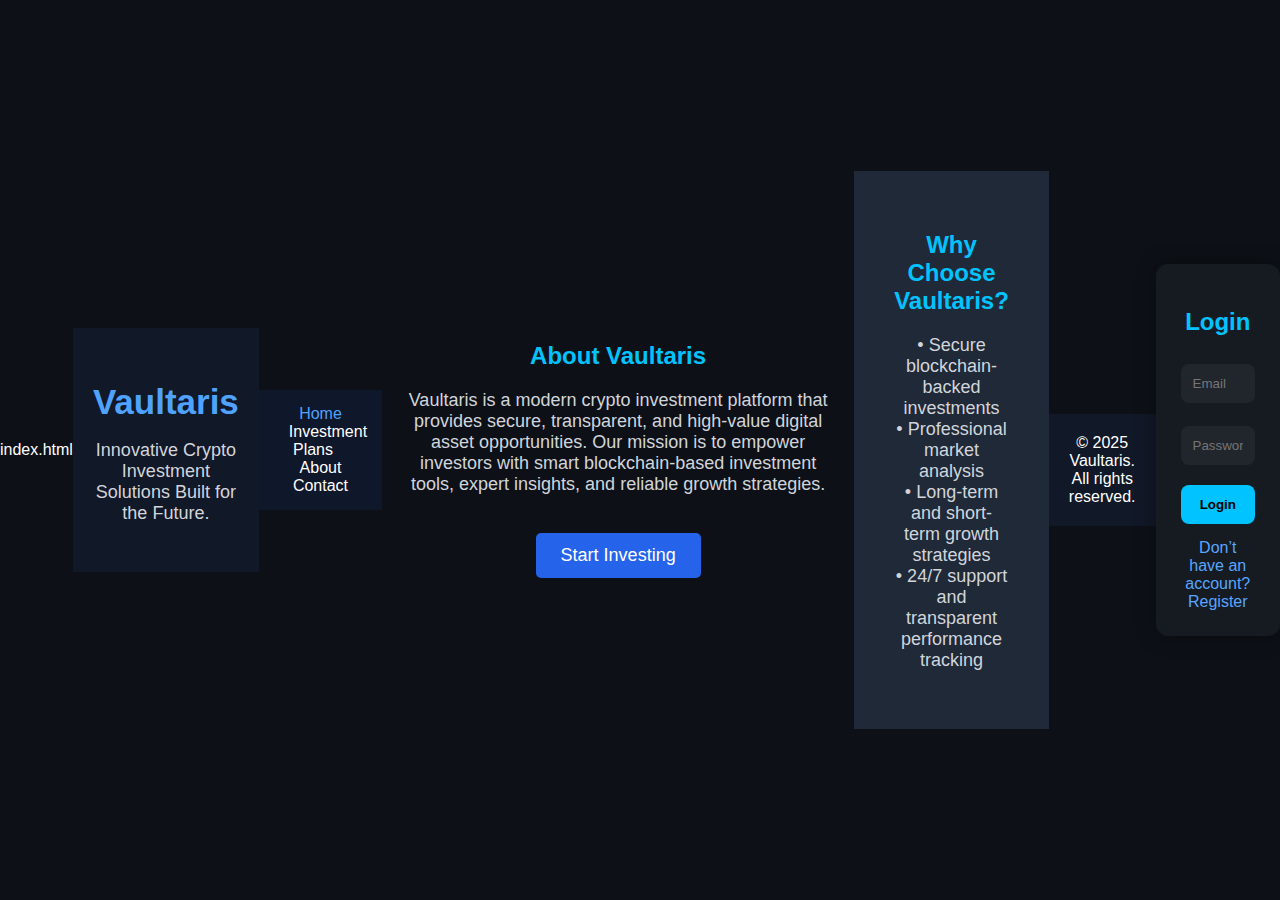
<file: index.html>
index.html<!DOCTYPE html>
<html lang="en">
<head>
    <meta charset="UTF-8">
    <meta name="viewport" content="width=device-width, initial-scale=1.0">
    <title>Vaultaris | Crypto Investment Company</title>
    <style>
        body {
            font-family: Arial, sans-serif;
            background: #0d1117;
            color: #ffffff;
            margin: 0;
            padding: 0;
            text-align: center;
        }
        header {
            background: #111827;
            padding: 30px 20px;
        }
        h1 {
            font-size: 35px;
            margin-bottom: 10px;
            color: #4fa3ff;
        }
        p {
            font-size: 18px;
            color: #d1d5db;
        }
        .section {
            padding: 40px 20px;
        }
        .btn {
            display: inline-block;
            padding: 12px 25px;
            background: #2563eb;
            color: #fff;
            border-radius: 5px;
            text-decoration: none;
            font-size: 18px;
            margin-top: 20px;
        }
        footer {
            padding: 20px;
            background: #111827;
            color: #9ca3af;
            margin-top: 40px;
        }
    </style>
</head>
<body>

<header>
    <h1>Vaultaris</h1>
    <p>Innovative Crypto Investment Solutions Built for the Future.</p>
</header>
    <nav style="background:#0f172a; padding:15px;">
    <a href="index.html" style="color:#4fa3ff; margin:0 15px; text-decoration:none;">Home</a>
    <a href="plans.html" style="color:#ffffff; margin:0 15px; text-decoration:none;">Investment Plans</a>
    <a href="#about" style="color:#ffffff; margin:0 15px; text-decoration:none;">About</a>
    <a href="#contact" style="color:#ffffff; margin:0 15px; text-decoration:none;">Contact</a>
</nav>

<div class="section">
    <h2>About Vaultaris</h2>
    <p>Vaultaris is a modern crypto investment platform that provides secure, transparent, 
    and high-value digital asset opportunities. Our mission is to empower investors with 
    smart blockchain-based investment tools, expert insights, and reliable growth strategies.</p>
    <a href="plans.html" class="btn">Start Investing</a>
</div>

<section class="section" style="background:#1f2937; padding:40px;">
    <h2>Why Choose Vaultaris?</h2>
    <p>
        • Secure blockchain-backed investments<br>
        • Professional market analysis<br>
        • Long-term and short-term growth strategies<br>
        • 24/7 support and transparent performance tracking
    </p>
</section>

<footer style="text-align:center; padding:20px; background:#111827; color:#ffffff;">
    © 2025 Vaultaris. All rights reserved.
</footer>
    </p>
</div>



</body>
</html>
<!DOCTYPE html>
<html lang="en">
<head>
    <meta charset="UTF-8">
    <meta name="viewport" content="width=device-width, initial-scale=1.0">
    <title>Vaultaris | Login & Register</title>

    <style>
        body {
            margin: 0;
            padding: 0;
            background: #0d1117;
            font-family: Arial, sans-serif;
            color: #fff;
            display: flex;
            justify-content: center;
            align-items: center;
            height: 100vh;
        }

        .container {
            background: #161b22;
            padding: 25px;
            width: 350px;
            border-radius: 12px;
            box-shadow: 0 0 20px rgba(0,0,0,0.4);
        }

        h2 {
            text-align: center;
            margin-bottom: 20px;
            color: #00c3ff;
        }

        input {
            width: 100%;
            padding: 12px;
            border: none;
            outline: none;
            border-radius: 8px;
            margin: 8px 0 15px 0;
            background: #21262d;
            color: white;
        }

        button {
            width: 100%;
            padding: 12px;
            background: #00c3ff;
            border: none;
            border-radius: 8px;
            color: #000;
            cursor: pointer;
            font-weight: bold;
            margin-top: 5px;
        }

        button:hover {
            background: #08e0ff;
        }

        .toggle {
            text-align: center;
            margin-top: 15px;
            cursor: pointer;
            color: #58a6ff;
        }

        .toggle:hover {
            text-decoration: underline;
        }
    </style>
</head>
<body>

    <div class="container">

        <!-- Login Form -->
        <div id="loginForm">
            <h2>Login</h2>
            <input type="email" placeholder="Email">
            <input type="password" placeholder="Password">
            <button>Login</button>

            <div class="toggle" onclick="showRegister()">Don’t have an account? Register</div>
        </div>

        <!-- Registration Form -->
        <div id="registerForm" style="display:none;">
            <h2>Create Account</h2>
            <input type="text" placeholder="Full Name">
            <input type="email" placeholder="Email">
            <input type="password" placeholder="Password">
            <button>Register</button>

            <div class="toggle" onclick="showLogin()">Already have an account? Login</div>
        </div>

    </div>

    <script>
        function showRegister() {
            document.getElementById("loginForm").style.display = "none";
            document.getElementById("registerForm").style.display = "block";
        }

        function showLogin() {
            document.getElementById("registerForm").style.display = "none";
            document.getElementById("loginForm").style.display = "block";
        }
    </script>

</body>
</html>
</file>
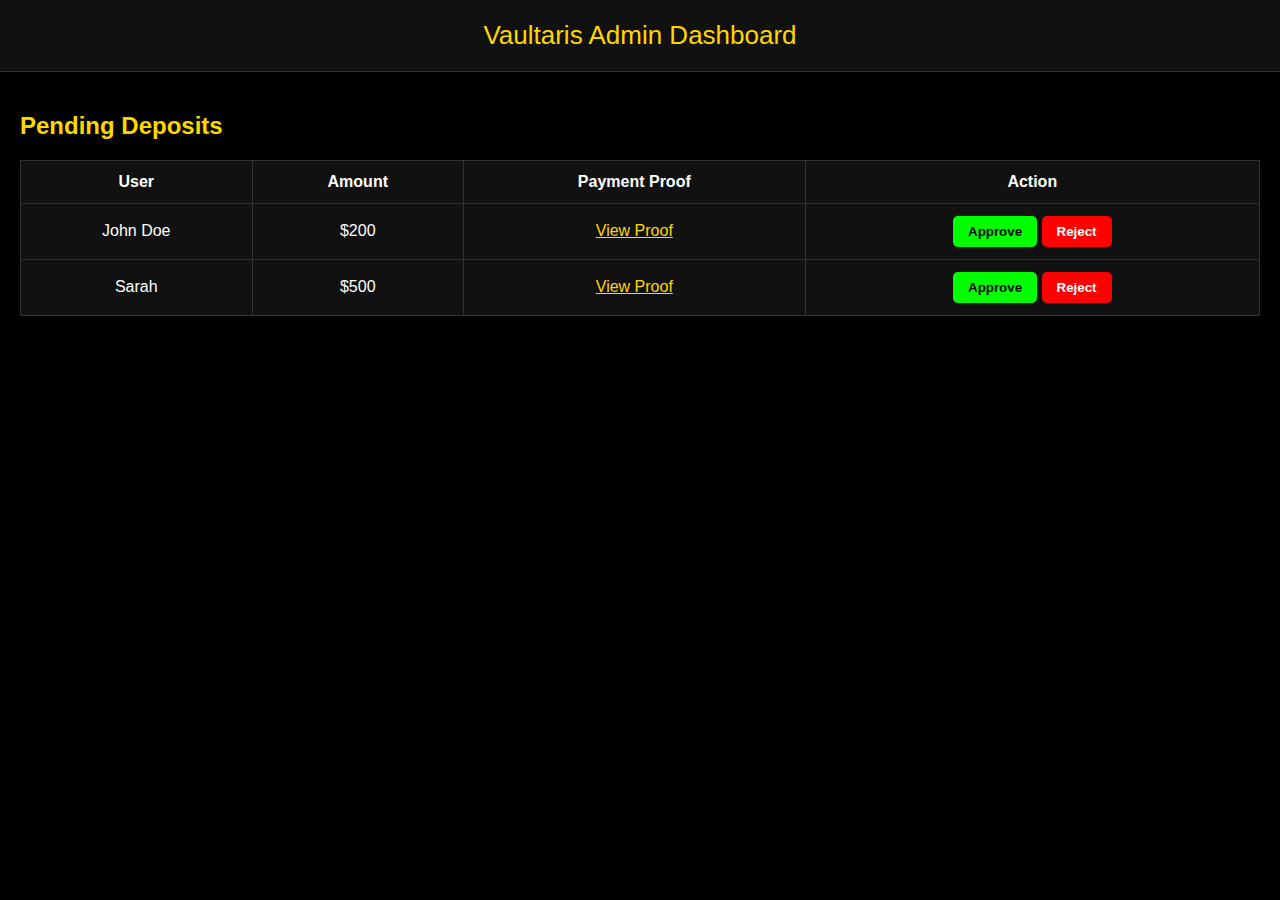
<file: admin-dashboard.html>
<!DOCTYPE html>
<html lang="en">
<head>
    <meta charset="UTF-8">
    <meta name="viewport" content="width=device-width, initial-scale=1.0">
    <title>Vaultaris Admin Dashboard</title>

    <style>
        body {
            margin: 0;
            background: #000;
            color: #fff;
            font-family: Arial, sans-serif;
        }

        header {
            background: #111;
            padding: 20px;
            text-align: center;
            font-size: 26px;
            color: gold;
            border-bottom: 1px solid #333;
        }

        .container {
            padding: 20px;
        }

        h2 {
            color: gold;
        }

        table {
            width: 100%;
            margin-top: 20px;
            border-collapse: collapse;
            background: #111;
        }

        table th, table td {
            border: 1px solid #333;
            padding: 12px;
            text-align: center;
        }

        button {
            padding: 8px 15px;
            background: gold;
            border: none;
            color: black;
            cursor: pointer;
            border-radius: 5px;
            font-weight: bold;
        }

        .approve {
            background: #00ff00;
            color: black;
        }

        .reject {
            background: #ff0000;
            color: white;
        }
    </style>
</head>
<body>

<header>Vaultaris Admin Dashboard</header>

<div class="container">

    <h2>Pending Deposits</h2>

    <table>
        <tr>
            <th>User</th>
            <th>Amount</th>
            <th>Payment Proof</th>
            <th>Action</th>
        </tr>

        <tr>
            <td>John Doe</td>
            <td>$200</td>
            <td><a href="#" style="color: gold;">View Proof</a></td>
            <td>
                <button class="approve">Approve</button>
                <button class="reject">Reject</button>
            </td>
        </tr>

        <tr>
            <td>Sarah</td>
            <td>$500</td>
            <td><a href="#" style="color: gold;">View Proof</a></td>
            <td>
                <button class="approve">Approve</button>
                <button class="reject">Reject</button>
            </td>
        </tr>
    </table>

</div>

</body>
</html>
</file>
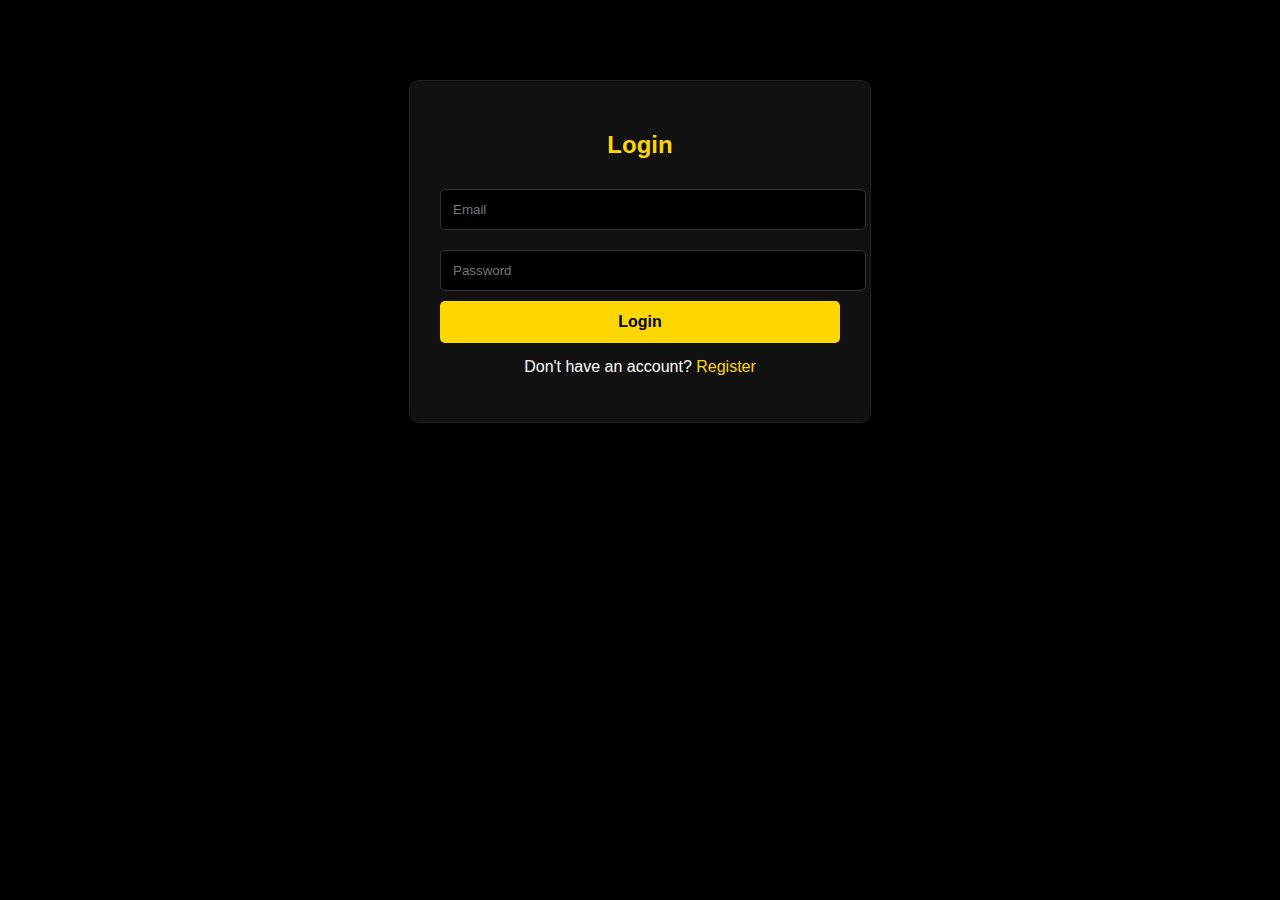
<file: auth.html>
<!DOCTYPE html>
<html lang="en">
<head>
    <meta charset="UTF-8">
    <meta name="viewport" content="width=device-width, initial-scale=1.0">
    <title>Vaultaris | Login / Register</title>
    <style>
        body {
            margin: 0;
            background: #000;
            color: #fff;
            font-family: Arial, sans-serif;
        }

        .container {
            width: 90%;
            max-width: 400px;
            margin: 80px auto;
            background: #111;
            padding: 30px;
            border-radius: 10px;
            border: 1px solid #222;
        }

        h2 {
            text-align: center;
            color: gold;
        }

        input {
            width: 100%;
            padding: 12px;
            margin: 10px 0;
            background: #000;
            border: 1px solid #333;
            color: #fff;
            border-radius: 5px;
        }

        button {
            width: 100%;
            padding: 12px;
            background: gold;
            border: none;
            border-radius: 5px;
            font-size: 16px;
            color: #000;
            cursor: pointer;
            font-weight: bold;
        }

        button:hover {
            opacity: 0.8;
        }

        p {
            text-align: center;
            margin-top: 15px;
        }

        a {
            color: gold;
            text-decoration: none;
        }
    </style>
</head>
<body>

    <div class="container" id="form">
        <h2 id="title">Login</h2>
        <input type="email" placeholder="Email">
        <input type="password" placeholder="Password">
        <button onclick="location.href='dashboard.html'">Login</button>

        <p>Don't have an account? 
            <a href="#" onclick="showRegister()">Register</a>
        </p>
    </div>

<script>
function showRegister() {
    document.getElementById("form").innerHTML = `
        <h2 style="color:gold;">Register</h2>
        <input type="text" placeholder="Full Name">
        <input type="email" placeholder="Email">
        <input type="password" placeholder="Password">
        <button onclick="location.href='dashboard.html'">Create Account</button>
        <p>Already have an account? 
            <a href="auth.html">Login</a>
        </p>
    `;
}
</script>

</body>
</html>
</file>
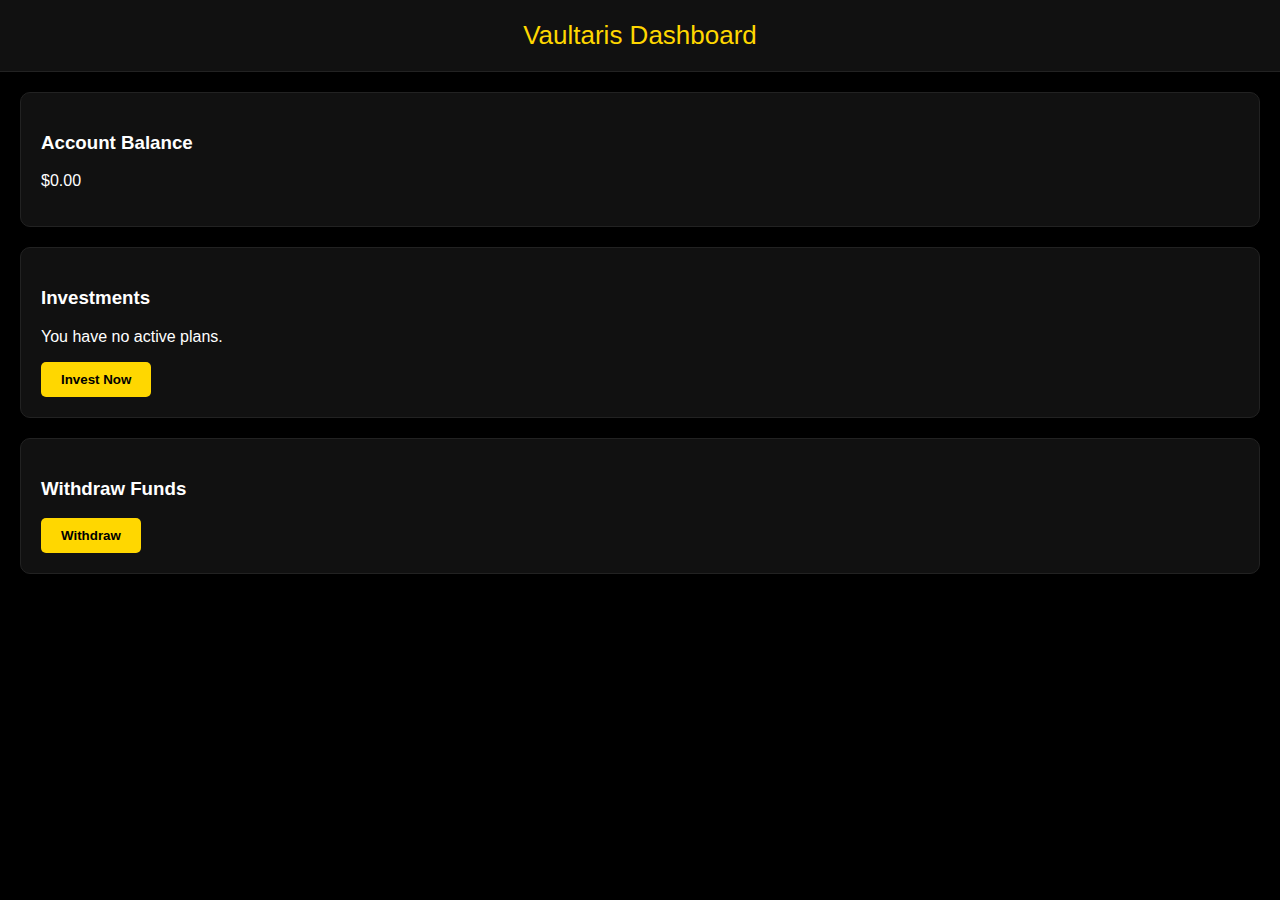
<file: dashboard.html>
<!DOCTYPE html>
<html lang="en">
<head>
    <meta charset="UTF-8">
    <meta name="viewport" content="width=device-width, initial-scale=1.0">
    <title>Vaultaris | Dashboard</title>
    <style>
        body {
            margin: 0;
            background: #000;
            color: #fff;
            font-family: Arial;
        }

        header {
            padding: 20px;
            background: #111;
            border-bottom: 1px solid #222;
            text-align: center;
            color: gold;
            font-size: 26px;
        }

        .section {
            padding: 20px;
        }

        .box {
            background: #111;
            padding: 20px;
            border-radius: 10px;
            border: 1px solid #222;
            margin-bottom: 20px;
        }

        button {
            background: gold;
            border: none;
            padding: 10px 20px;
            border-radius: 5px;
            font-weight: bold;
            color: #000;
            cursor: pointer;
        }
    </style>
</head>
<body>

<header>Vaultaris Dashboard</header>

<div class="section">
    <div class="box">
        <h3>Account Balance</h3>
        <p>$0.00</p>
    </div>

    <div class="box">
        <h3>Investments</h3>
        <p>You have no active plans.</p>
        <button onclick="location.href='index.html#plans'">Invest Now</button>
    </div>

    <div class="box">
        <h3>Withdraw Funds</h3>
        <button>Withdraw</button>
    </div>

</div>

</body>
</html>
</file>
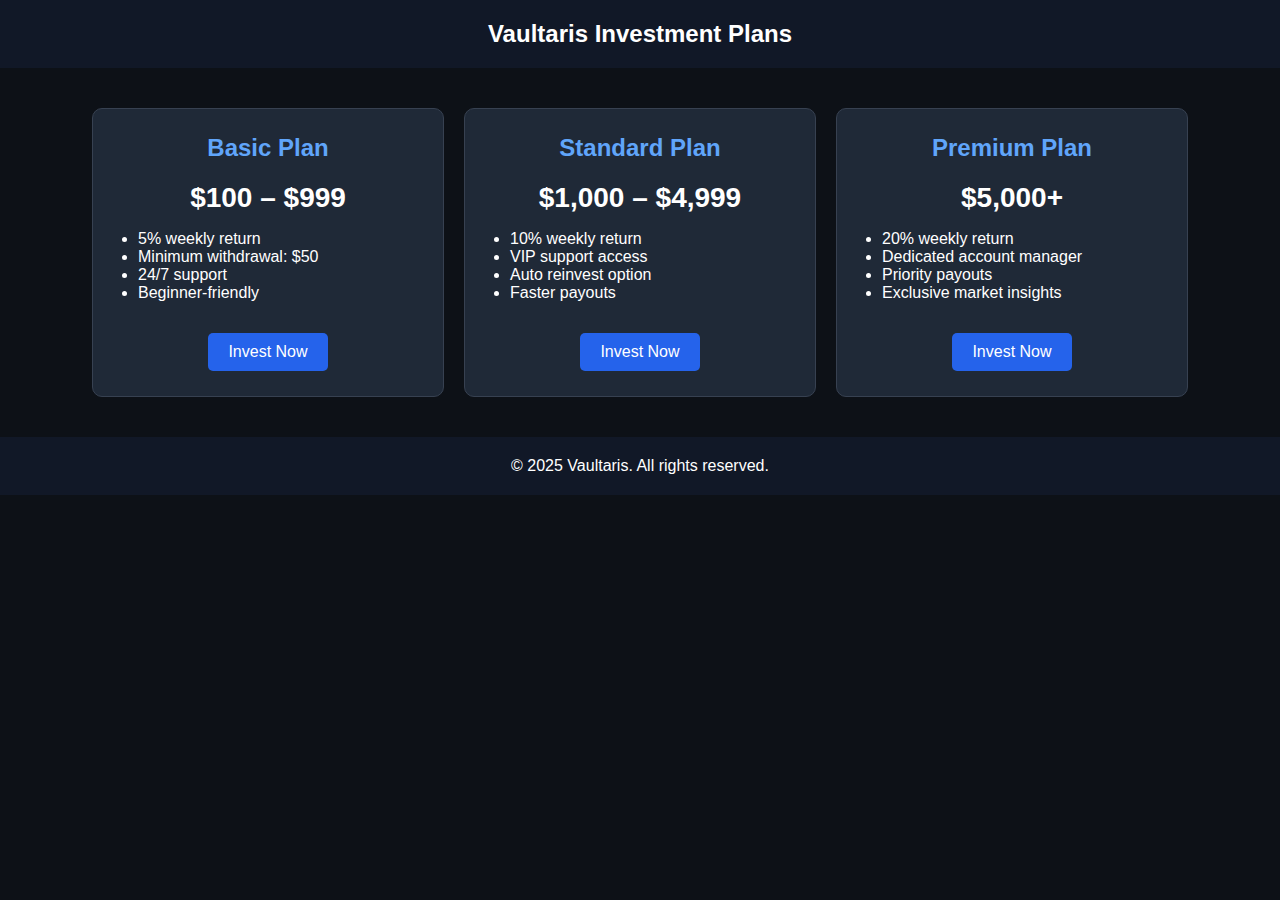
<file: plans.html>
<!DOCTYPE html>
<html lang="en">
<head>
    <meta charset="UTF-8">
    <meta name="viewport" content="width=device-width, initial-scale=1.0">
    <title>Vaultaris | Investment Plans</title>
    <style>
        body {
            font-family: Arial, sans-serif;
            background: #0d1117;
            color: #ffffff;
            margin: 0;
            padding: 0;
        }

        .header {
            background: #111827;
            padding: 20px;
            text-align: center;
            font-size: 24px;
            font-weight: bold;
        }

        .plans-container {
            display: flex;
            justify-content: center;
            flex-wrap: wrap;
            gap: 20px;
            padding: 40px;
        }

        .plan-card {
            background: #1f2937;
            padding: 25px;
            width: 300px;
            border-radius: 10px;
            text-align: center;
            border: 1px solid #374151;
        }

        .plan-card h2 {
            margin-top: 0;
            color: #60a5fa;
        }

        .price {
            font-size: 28px;
            font-weight: bold;
            margin: 15px 0;
        }

        .plan-card ul {
            text-align: left;
            padding-left: 20px;
        }

        .btn {
            display: inline-block;
            background: #2563eb;
            padding: 10px 20px;
            color: white;
            text-decoration: none;
            border-radius: 5px;
            margin-top: 15px;
        }

        .btn:hover {
            background: #1d4ed8;
        }

        footer {
            text-align: center;
            padding: 20px;
            background: #111827;
        }
    </style>
</head>
<body>

    <div class="header">Vaultaris Investment Plans</div>

    <div class="plans-container">

        <!-- BASIC PLAN -->
        <div class="plan-card">
            <h2>Basic Plan</h2>
            <div class="price">$100 – $999</div>
            <ul>
                <li>5% weekly return</li>
                <li>Minimum withdrawal: $50</li>
                <li>24/7 support</li>
                <li>Beginner-friendly</li>
            </ul>
            <a href="#" class="btn">Invest Now</a>
        </div>

        <!-- STANDARD PLAN -->
        <div class="plan-card">
            <h2>Standard Plan</h2>
            <div class="price">$1,000 – $4,999</div>
            <ul>
                <li>10% weekly return</li>
                <li>VIP support access</li>
                <li>Auto reinvest option</li>
                <li>Faster payouts</li>
            </ul>
            <a href="#" class="btn">Invest Now</a>
        </div>

        <!-- PREMIUM PLAN -->
        <div class="plan-card">
            <h2>Premium Plan</h2>
            <div class="price">$5,000+</div>
            <ul>
                <li>20% weekly return</li>
                <li>Dedicated account manager</li>
                <li>Priority payouts</li>
                <li>Exclusive market insights</li>
            </ul>
            <a href="#" class="btn">Invest Now</a>
        </div>

    </div>

    <footer>
        © 2025 Vaultaris. All rights reserved.
    </footer>

</body>
</html>
</file>
